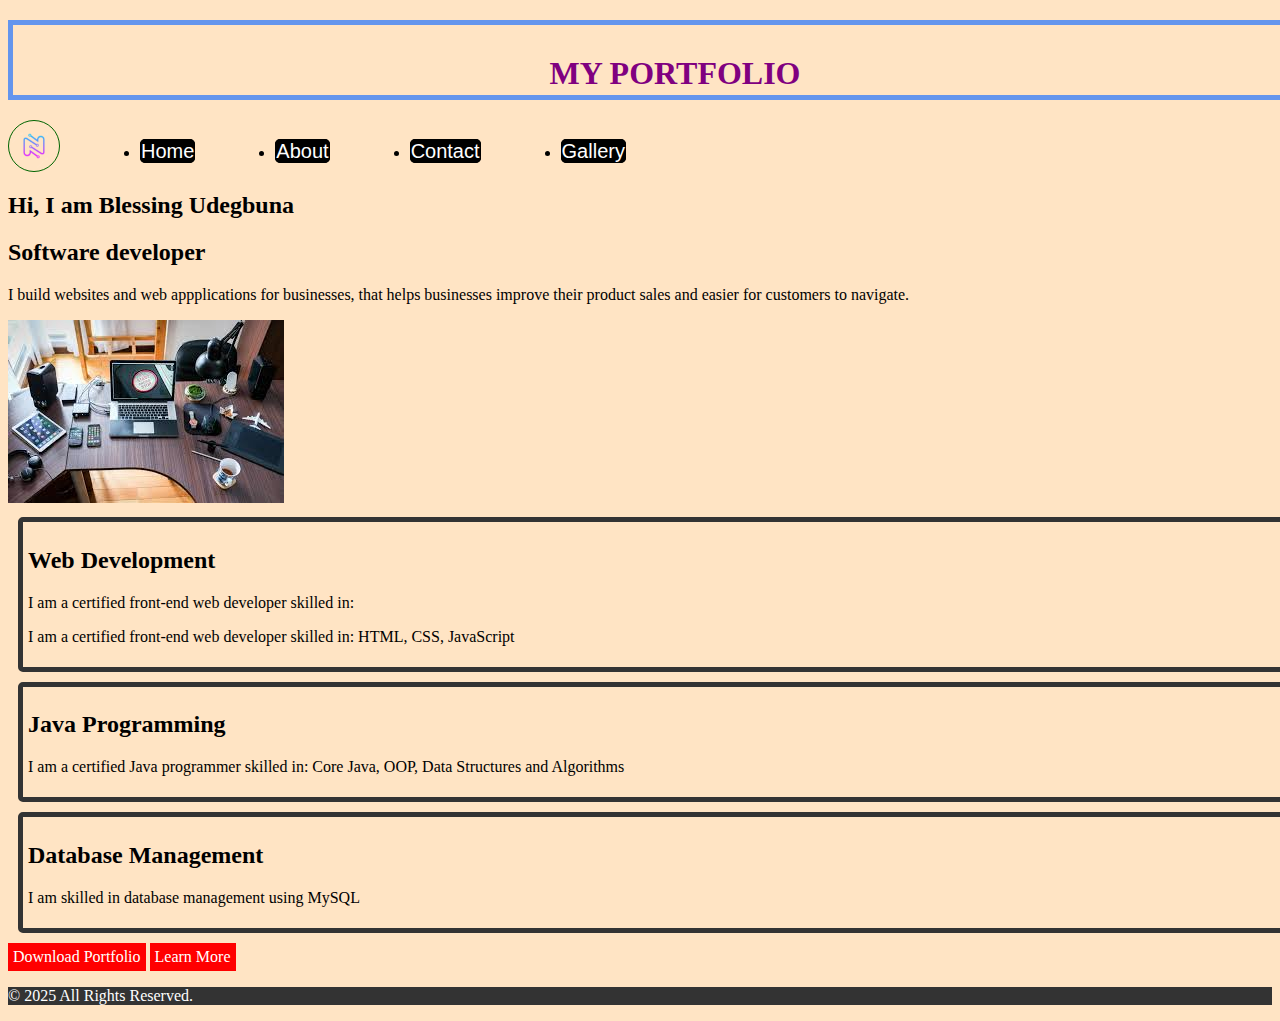
<file: assignment/index.html>
<!DOCTYPE html>
<html lang="en">
<head>
  <meta charset="UTF-8">
  <meta name="viewport" content="width=device-width, initial-scale=1.0">
  <title>Borders</title>
  <link rel="Stylesheet" href="asset/style.css">
</head>
<body>
  <header class="head">
    <h1>My Portfolio</h1>
  </header>
 <nav class="control">
    <ul>
      <img src="img/pngtree-modern-n-tech-logo-png-image_7020757.png" alt="logo">
      <li><a href="index.html">Home</a></li>
      <li><a href="about.html">About</a></li>
      <li> <a href="contact.html">Contact</a></li>
      <li><a href="Gallery.html">Gallery</a></li>
    </ul> 
  </nav>
  
    <div class="body">
   <h2>Hi, I am Blessing Udegbuna</h2>
   <h2>Software developer</h2> 
  <p>I build websites and web appplications for businesses, that helps businesses improve their product sales and easier for customers to navigate.</p>
  <img src="img/gal1.jpeg" alt="image">
    </div>
    
  <section id="bod">
    <h2>Web Development</h2>
    <p>I am a certified front-end web developer skilled in:<p>I am a certified front-end web developer skilled in: HTML, CSS, JavaScript</p>
  </section>
  
  <section id ="bod">
    <h2>Java Programming</h2>
    <p>I am a certified Java programmer skilled in: Core Java, OOP, Data Structures and Algorithms</p>
  </section>

  <section id="bod">
    <h2>Database Management</h2>
    <p>I am skilled in database management using MySQL</p>
  </section>

    <div class="place">
      <a href="My Resume.pdf" download>Download Portfolio</a>
      <a href="https://www.linkedin.com/in/blessing-udegbuna-2b4b65210b/">Learn More</a>
    </div>

    <footer class="foot">
      <p>&copy; 2025 All Rights Reserved.</p>
    </footer>

</body>
</html>
</file>
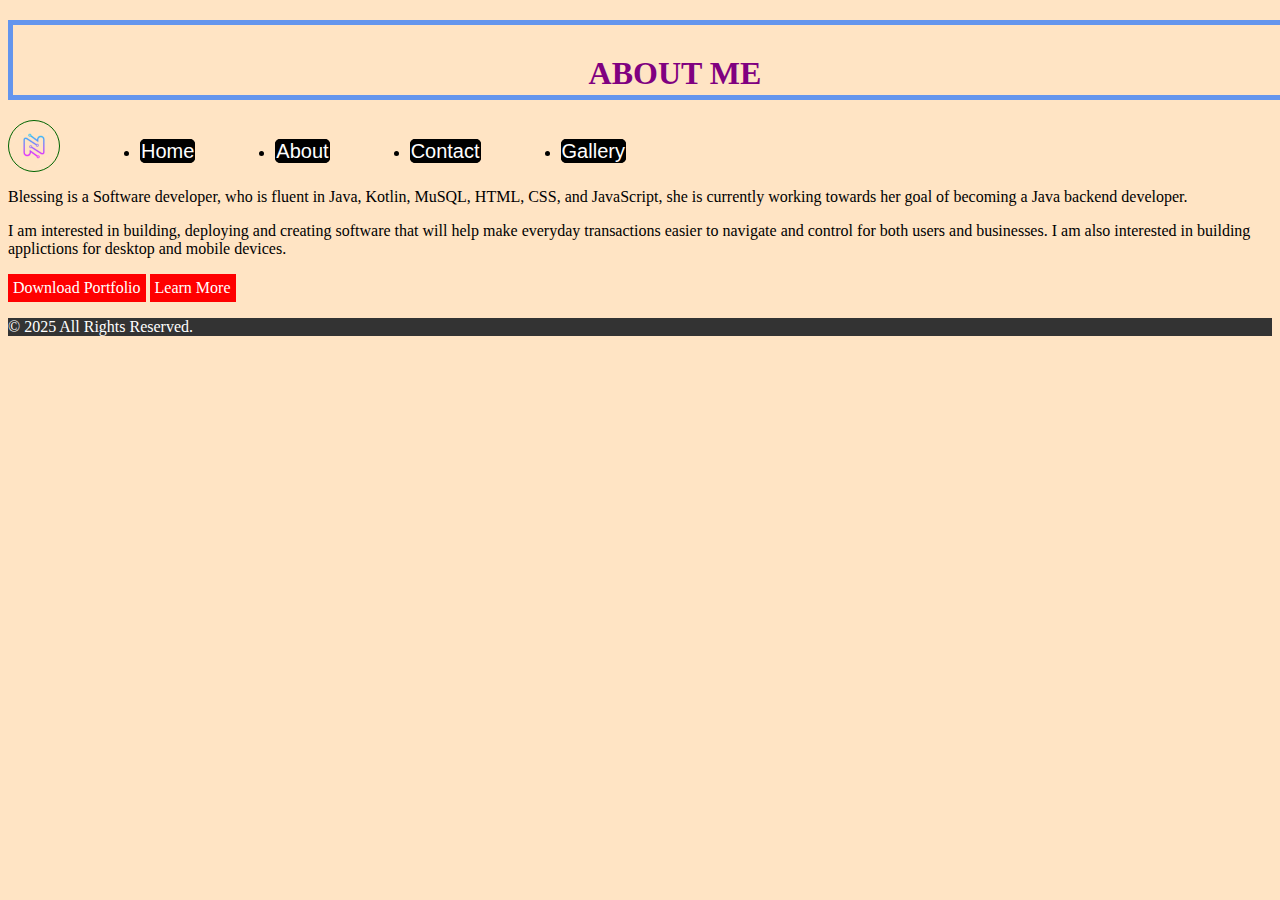
<file: assignment/about.html>
<!DOCTYPE html>
<html lang="en">
<head>
  <meta charset="UTF-8">
  <meta name="viewport" content="width=device-width, initial-scale=1.0">
  <title>Portfolio</title>
  <link rel="Stylesheet" href="asset/style.css">
</head>
<body>
  <header class="head">
    <h1>About Me</h1>
  </header>

  <nav class="control">
    <ul>
      <img src="img/pngtree-modern-n-tech-logo-png-image_7020757.png" alt="logo">
      <li><a href="index.html">Home</a></li>
      <li><a href="about.html">About</a></li>
      <li> <a href="contact.html">Contact</a></li>
      <li><a href="Gallery.html">Gallery</a></li>
    </ul>
  </nav>

  <div class="body">
    <p>Blessing is a Software developer, who is fluent in Java, Kotlin, MuSQL, HTML, CSS, and JavaScript, she is currently working towards her goal of becoming a Java backend developer.</p>
    <p>I am interested in building, deploying and creating software that will help make everyday transactions easier to navigate and control for both users and businesses. I am also interested in building applictions for desktop and mobile devices.</p>
  </div>

    <div class="place">
      <a href="My Resume.pdf" download>Download Portfolio</a>
      <a href="https://www.linkedin.com/in/blessing-udegbuna-2b4b65210b/">Learn More</a>
    </div>
    
   <footer class="foot">
      <p>&copy; 2025 All Rights Reserved.</p>
    </footer>

</body>
</html>
</file>
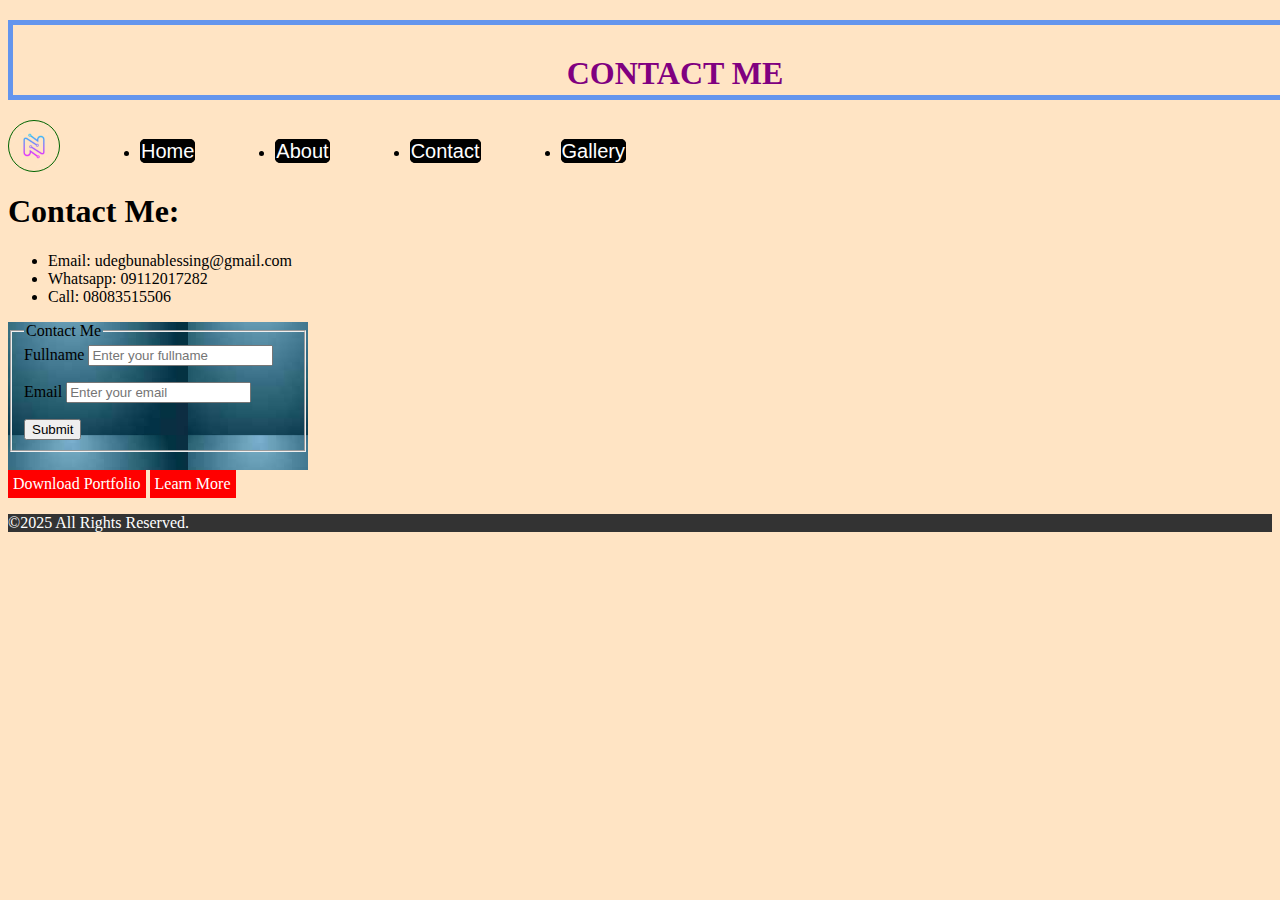
<file: assignment/contact.html>
<!DOCTYPE html>
<html lang="en">
<head>
  <meta charset="UTF-8">
  <meta name="viewport" content="width=device-width, initial-scale=1.0">
  <title>Document</title>
  <link rel="stylesheet" href="asset/style.css">
</head>
<body>
    <header class="head">
    <h1>Contact Me</h1>
  </header>

   <nav class="control">
    <ul>
      <img src="img/pngtree-modern-n-tech-logo-png-image_7020757.png" alt="logo">
      <li><a href="index.html">Home</a></li>
      <li><a href="about.html">About</a></li>
      <li> <a href="contact.html">Contact</a></li>
      <li><a href="Gallery.html">Gallery</a></li>
    </ul>
  </nav>

  <section id="contact">
     <h1>Contact Me:</h1>
   <ul>
    <li>Email: udegbunablessing@gmail.com</li>
    <li>Whatsapp: 09112017282</li>
    <li>Call: 08083515506</li>
   </ul>
 
    <form action="" method="" >
    <fieldset>
    <legend>Contact Me</legend>
    <div>
      <label for="">Fullname</label>
      <input type="text" required placeholder="Enter your fullname">
     </div>
     <p></p>
     <div>
      <label for="">Email</label>
      <input type="email" required placeholder="Enter your email">
     </div>
      <p></p>
      <button type="submit">Submit</button>
      </fieldset>
    <br />
    </form> 
   </section>



  <div class="place">
      <a href="My Resume.pdf" download>Download Portfolio</a>
      <a href="https://www.linkedin.com/in/blessing-udegbuna-2b4b65210b/">Learn More</a>
    </div>

  <footer class="foot">
    <p>&copy;2025 All Rights Reserved.</p>
  </footer>
</body>
</html>
</file>
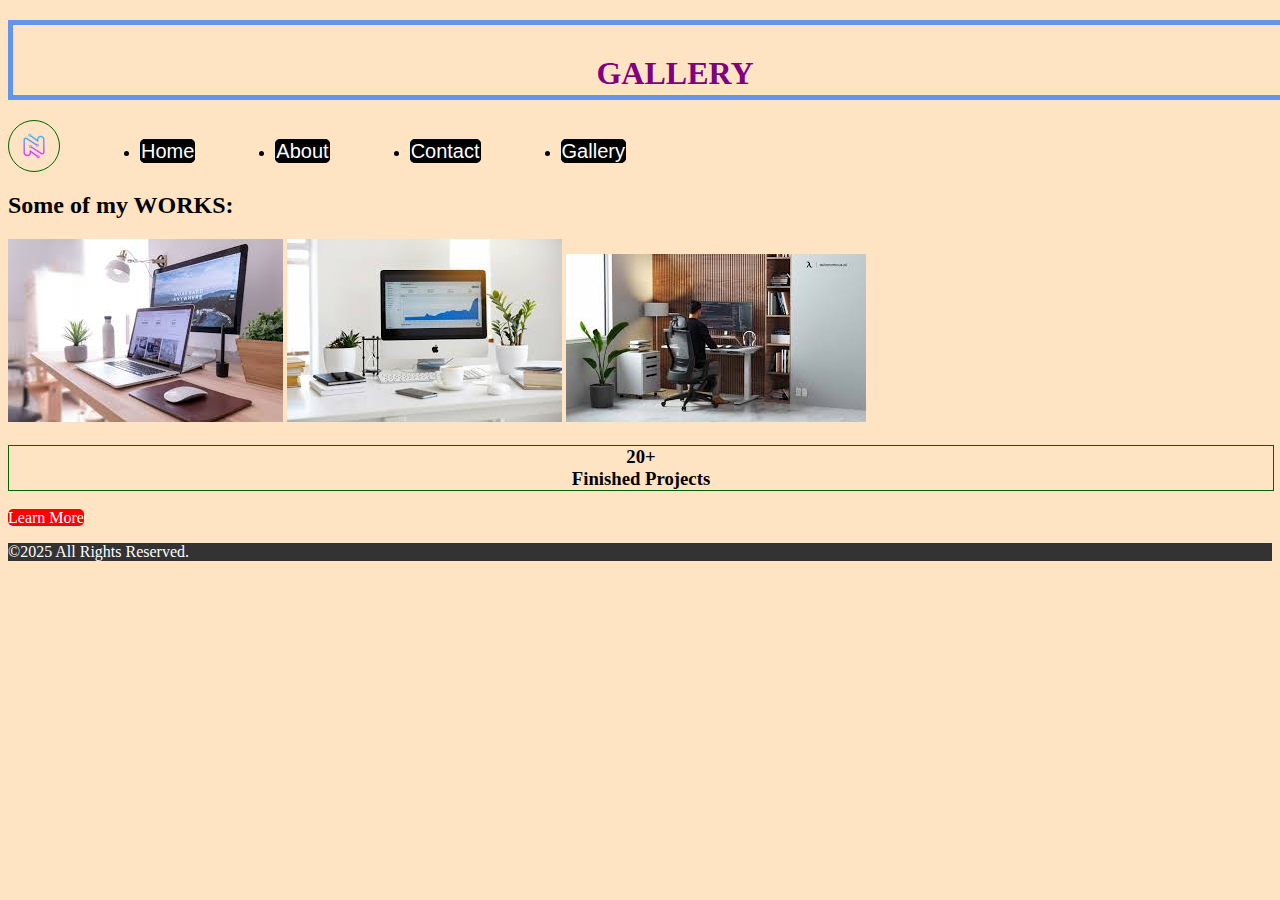
<file: assignment/Gallery.html>
<!DOCTYPE html>
<html lang="en">
<head>
  <meta charset="UTF-8">
  <meta name="viewport" content="width=device-width, initial-scale=1.0">
  <title>Portfolio</title>
  <link rel="Stylesheet" href="asset/style.css">
</head>
<body>
    <header class="head">
    <h1>Gallery</h1>
  </header>

  <nav class="control">
   <ul>
      <img src="img/pngtree-modern-n-tech-logo-png-image_7020757.png" alt="logo">
      <li><a href="index.html">Home</a></li>
      <li><a href="about.html">About</a></li>
      <li> <a href="contact.html">Contact</a></li>
      <li><a href="Gallery.html">Gallery</a></li>
    </ul> 
    </nav>

  <div class="project">
    <h2>Some of my WORKS:</h2>
    <img src="img/gall2.jpeg" alt="project" >
    <img src="img/gall3.jpeg" alt="projct">
    <img src="img/gall4.jpeg" alt="projt">
  </div>

   <section id="join">
    <h3>20+<br>Finished Projects</h3>
  </section>

  <section id="join">
  <a href="https://www.linkedin.com/in/blessing-udegbuna-2b4b65210b/">Learn More</a>
  </section>

  <footer class="foot">
    <p>&copy;2025 All Rights Reserved.</p>
  </footer>
</body>
</html>
</file>
<file: assignment/asset/style.css>
body{
  background-color: bisque;
}
.head {
  margin:20px 0;
  padding: 30px;
 border: 5px solid cornflowerblue;
  width: 100%;
  height: 10px; 
}

.head h1{
  text-transform:uppercase;
  font-family:Tahoma;
  text-align: center;
  color: purple;
  margin:0px ;
}

.control{
  max-width: 500px;
  box-sizing: border-box;
}

.control ul{
  display: flex;
  gap: 80px;
  list-style:disc;
  padding: 0;
  margin: 0;
  
}

.control li{
  margin-right: 0;
  margin-top: 20px;
  width: 100%;
}

.control a{
  text-decoration: none;
  color: white;
  font-size: 20px;
  font-family: sans-serif;
  border: 1px solid black;
  background-color: black;
  border-radius: 5px;
  
}

.control img{
  border-radius: 100%;
  width: 50px;
  border:1px solid darkgreen;
  padding:0;
  margin: 0;
}

.body p h1 h2{
box-sizing: border-box;
width: 300px;
 font-family:'Courier New', Courier, monospace;
 font-size: 20px;
 padding: 0 10px;
 margin:10px 10px;
 text-align: justify;
}





.place a{
  text-decoration: none;
  display:inline-flex;
  gap: 100px;
  padding: 0;
  margin: 0;
  border: 5px solid red;
  background-color: red;
  color:white;
}

#contact{
  margin-top: 0;

}
#contact form{
  position: relative;
  width: 300px;
 background-image: url(../img/download.jpeg);
background-attachment: fixed;
}

#bod{
  border:5px solid #333;
  border-radius: 5px;
  padding: 5px;
  margin: 10px;
  width: 100%;
}




#join h3{
  width: 100%;
  border:1px solid darkgreen;
  text-align: center;
  margin-bottom:10;
  padding:auto;
 
}

#join a{
  text-decoration: none;
  background-color: red;
  color: white;
  border-radius: 5px;
  
}

.foot{
  background-color: #333;
  color: white;
  margin:auto;
}
</file>
